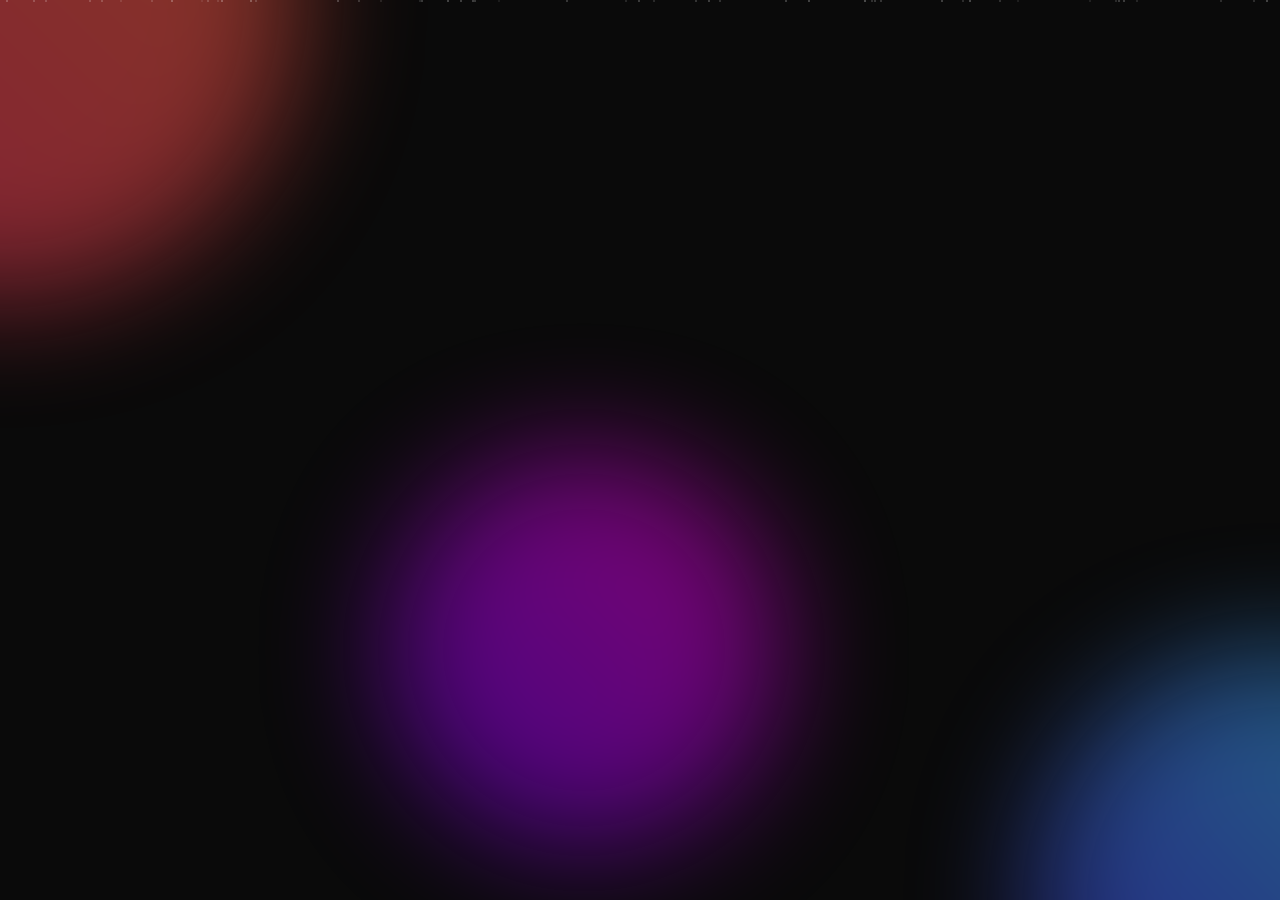
<file: login.html>
<!DOCTYPE html>
<html lang="en">

<head>
    <meta charset="UTF-8">
    <meta name="viewport" content="width=device-width, initial-scale=1.0">
    <title>Document</title>
    <!-- css -->
    <link rel="stylesheet" href="assets/css/bootstrap.min.css">
    <link rel="stylesheet" href="assets/css/style.css">
    <script src="assets/js/bootstrap.bundle.min.js"></script>
    <link href="https://cdnjs.cloudflare.com/ajax/libs/font-awesome/6.0.0/css/all.min.css" rel="stylesheet">
</head>

<body id="login">
    <div class="animated-background">
        <div class="gradient-sphere sphere-1"></div>
        <div class="gradient-sphere sphere-2"></div>
        <div class="gradient-sphere sphere-3"></div>
        <div class="particles" id="particles"></div>
    </div>

    <div class="login-container">
        <div class="login-header">
            <h1>Welcome Back</h1>
            <p>Sign in to continue your journey</p>
        </div>

        <form id="loginForm" onsubmit="return handleLogin(event)">
            <div class="form-group">
                <input 
                    type="email" 
                    class="form-input" 
                    id="email" 
                    placeholder="Email address"
                    required
                >
                <i class="input-icon fas fa-envelope"></i>
                <span class="error-message" id="emailError"></span>
            </div>

            <div class="form-group">
                <input 
                    type="password" 
                    class="form-input" 
                    id="password" 
                    placeholder="Password"
                    required
                >
                <i class="input-icon fas fa-lock"></i>
                <span class="error-message" id="passwordError"></span>
            </div>

            <button type="submit" class="submit-button">Sign In</button>
        </form>

        <div class="divider">
            <span>or continue with</span>
        </div>

        <div class="social-login">
            <button class="social-button" onclick="handleSocialLogin('google')">
                <i class="fab fa-google"></i>
            </button>
            <button class="social-button" onclick="handleSocialLogin('apple')">
                <i class="fab fa-apple"></i>
            </button>
            <button class="social-button" onclick="handleSocialLogin('github')">
                <i class="fab fa-github"></i>
            </button>
        </div>

        <div class="additional-options">
            <a href="#" onclick="handleForgotPassword()">Forgot password?</a>
            <p style="margin-top: 1rem">
                Don't have an account? 
                <a href="#" onclick="handleSignUp()">Sign up</a>
            </p>
        </div>
    </div>

    <!-- script -->

    <script>
                // Create floating particles
                function createParticles() {
            const container = document.getElementById('particles');
            const particleCount = 50;

            for (let i = 0; i < particleCount; i++) {
                const particle = document.createElement('div');
                particle.className = 'particle';
                
                particle.style.left = Math.random() * 100 + '%';
                particle.style.animationDelay = Math.random() * 8 + 's';
                particle.style.opacity = Math.random() * 0.5 + 0.2;
                
                container.appendChild(particle);
            }
        }

        // Handle form submission
        function handleLogin(event) {
            event.preventDefault();
            
            const email = document.getElementById('email');
            const password = document.getElementById('password');
            let isValid = true;

            // Reset error messages
            document.querySelectorAll('.error-message').forEach(elem => {
                elem.style.display = 'none';
            });

            // Validate email
            if (!isValidEmail(email.value)) {
                showError('emailError', 'Please enter a valid email address');
                isValid = false;
            }

            // Validate password
            if (password.value.length < 6) {
                showError('passwordError', 'Password must be at least 6 characters');
                isValid = false;
            }

            if (isValid) {
                // Simulated login success
                alert('Login successful! (Demo only)');
                document.getElementById('loginForm').reset();
            }

            return false;
        }

        // Email validation
        function isValidEmail(email) {
            return /^[^\s@]+@[^\s@]+\.[^\s@]+$/.test(email);
        }

        // Show error message
        function showError(elementId, message) {
            const errorElement = document.getElementById(elementId);
            errorElement.textContent = message;
            errorElement.style.display = 'block';
        }

        // Handle social login buttons
        function handleSocialLogin(provider) {
            alert(`${provider} login would be implemented here`);
        }

        // Handle forgot password
        function handleForgotPassword() {
            alert('Password reset would be implemented here');
        }

        // Handle sign up
        function handleSignUp() {
            alert('Sign up would be implemented here');
        }

        // Add mouse move effect for gradient spheres
        document.addEventListener('mousemove', (e) => {
            const spheres = document.querySelectorAll('.gradient-sphere');
            const x = e.clientX / window.innerWidth;
            const y = e.clientY / window.innerHeight;
            
            spheres.forEach((sphere, index) => {
                const speed = (index + 1) * 20;
                const xOffset = (0.5 - x) * speed;
                const yOffset = (0.5 - y) * speed;
                
                sphere.style.transform = `translate(${xOffset}px, ${yOffset}px) scale(${1 + (index * 0.1)})`;
            });
        });

        // Add smooth reveal animation for form elements
        document.addEventListener('DOMContentLoaded', () => {
            // Initialize particles
            createParticles();

            // Animate form elements
            const elements = document.querySelectorAll('.form-group, .submit-button, .divider, .social-login, .additional-options');
            elements.forEach((element, index) => {
                element.style.opacity = '0';
                element.style.transform = 'translateY(20px)';
                setTimeout(() => {
                    element.style.transition = 'all 0.6s ease-out';
                    element.style.opacity = '1';
                    element.style.transform = 'translateY(0)';
                }, 100 * index);
            });

            // Add input focus effects
            const inputs = document.querySelectorAll('.form-input');
            inputs.forEach(input => {
                input.addEventListener('focus', () => {
                    input.parentElement.classList.add('focused');
                });
                
                input.addEventListener('blur', () => {
                    if (!input.value) {
                        input.parentElement.classList.remove('focused');
                    }
                });
            });
        });

        // Add ripple effect to buttons
        document.querySelectorAll('.submit-button, .social-button').forEach(button => {
            button.addEventListener('click', function(e) {
                const rect = this.getBoundingClientRect();
                const x = e.clientX - rect.left;
                const y = e.clientY - rect.top;

                const ripple = document.createElement('div');
                ripple.style.position = 'absolute';
                ripple.style.width = '0';
                ripple.style.height = '0';
                ripple.style.background = 'rgba(255, 255, 255, 0.4)';
                ripple.style.borderRadius = '50%';
                ripple.style.transform = 'translate(-50%, -50%)';
                ripple.style.left = `${x}px`;
                ripple.style.top = `${y}px`;
                ripple.style.animation = 'ripple 0.6s ease-out';

                this.style.position = 'relative';
                this.style.overflow = 'hidden';
                this.appendChild(ripple);

                setTimeout(() => ripple.remove(), 600);
            });
        });
    </script>
</body>

</html>
</file>
<file: assets/css/style.css>
:root{
    --body-font:"poppins";
    --box-shadow: 4px 4px 20px #00000017, -4px -4px 20px #0000000a;
    --primary-color: #B12A26;
}
img{
    width: 100%;
}
body {
    font-family: var(--body-font);
    background-image: url(https://wallpapershome.com/images/wallpapers/macos-big-sur-1280x720-dark-wwdc-2020-22655.jpg);
    background-size: cover;
    background-position: center;
    display: flex;
    justify-content: center;
    align-items: center;
    flex-direction: column;
    padding: 2em;
    width: 100%;
    height: 100vh;
  }
  @media screen and (max-width: 480px) {
    body {
      padding: 0.8em;
    }
  }
  
  .video-bg {
    position: fixed;
    right: 0;
    top: 0;
    width: 100%;
    height: 100%;
  }
  .video-bg video {
    width: 100%;
    height: 100%;
    -o-object-fit: cover;
       object-fit: cover;
  }

  .app {
    background-color: white;
    max-width: 1350px;
    max-height: 860px;
    height: 90vh;
    display: flex;
    flex-direction: column;
    overflow-y: scroll;
    position: relative;
    width: 100%;
    border-radius: 14px;
    backdrop-filter: blur(20px);
    -webkit-backdrop-filter: blur(20px);
    font-size: 15px;
    font-weight: 500;
  }
  a.navbar-brand {
    margin: 0;
}
.search-bar {
    height: 58px;
    display: flex;
    width: 100%;
    max-width: 568px;
    padding-left: 16px;
    border-radius: 30px;
    box-shadow: var(--box-shadow);
}
  .search-bar input {
    width: 100%;
    height: 100%;
    border: none;
    background-color: var(--search-bg);
    border-radius: 4px;
    font-family: var(--body-font);
    font-size: 15px;
    font-weight: 500;
    padding: 0 20px 0 40px;
    box-shadow: 0 0 0 2px rgba(134, 140, 160, 0.02);
    background-image: url("../images/iconamoon_search-bold.svg");
    background-size: 14px;
    background-repeat: no-repeat;
    background-position: 16px 48%;
    color: #22222230;
  }
  .search-bar input::-moz-placeholder {
    font-family: var(--body-font);
    color: var(--inactive-color);
    font-size: 15px;
    font-weight: 500;
  }
  .search-bar input:-ms-input-placeholder {
    font-family: var(--body-font);
    color: var(--inactive-color);
    font-size: 15px;
    font-weight: 500;
  }
  .search-bar input::placeholder {
    font-family: var(--body-font);
    color: var(--inactive-color);
    font-size: 15px;
    font-weight: 500;
  }
  
  
  .notification svg {
    width: 22px;
    color: #f9fafb;
    flex-shrink: 0;
  }
  
  .notification {
    position: relative;
  }
  .notification-number {
    position: absolute;
    background-color: var(--primary-color);
    width: 16px;
    height: 16px;
    border-radius: 50%;
    font-size: 10px;
    display: flex;
    align-items: center;
    justify-content: center;
    color: #fff;
    right: -6px;
    top: -6px;
  }
  .notification + svg {
    margin-left: 22px;
  }
  @media screen and (max-width: 945px) {
    .notification + svg {
      display: none;
    }
  }
  .profile-img {
    width: 38px;
    height: 38px;
    border-radius: 5px;
    object-fit: cover;
    margin-right: 22px;
}
.user-profile-hp {
    display: flex;
    align-items: center;
}
.admin-name-data p {
    margin: 0;
}
.hp-flex-need {
    display: flex;
    align-items: center;
}
.hp-profile-bg {
    padding: 10px 20px;
    box-shadow: var(--box-shadow);
    border-radius: 5px;
}
.dropdown-toggle::after {
margin-left: 20px;
}
.hp-header {
    display: flex;
    justify-content: space-between;
    align-items: center;
    width: 100%;
    gap: 30px;
}
.icard-section {
    box-shadow: inset #00000016 2px 2px 4px, inset #00000016 -2px -2px 4px, 0px 4px 10px #0000001a;
    border-radius: 5px;
    background-image: url(../images/icard_design_bg_1.svg);
}
.Department {
    text-align: center;
    font-size: 24px;
}
.icard-section {
    box-shadow: inset #00000016 2px 2px 4px, inset #00000016 -2px -2px 4px, 0px 4px 10px #0000001a;
    border-radius: 5px;
    background-image: url(../images/icard_design_bg_1.svg);
    background-position: top;
    background-size: 100%;
    background-repeat: no-repeat;
}
.image-section img {
    width: 50%;
}
.image-section {
    display: flex;
    justify-content: center;
    position: relative;
    margin-top: 60px;
}
img.user-image {
    z-index: 1;
    width: 40%;
    padding: 30px;
    background: #D9D9D9;
    border-radius: 100%;
    margin-top: 70px;
}
img.user-image-bg {
    position: absolute;
}
.user-detail {
    text-align: center;
    z-index: 1;
    position: relative;
    margin-top: 20px;
}
.destination-user h4 {
    background: linear-gradient(45deg, #B12A26, #390BC4);
    display: inline-block;
    padding: 5px 50px;
    border-radius: 30px;
    color: white;
}
.hp-look-table {
    display: flex;
    justify-content: center;
    text-align: justify;
}
tbody.table-hp th {
    font-weight: 500;
    font-size: 18px;
}
tbody.table-hp td {
    font-size: 18px;
    color: #00000050;
}
tbody.table-hp td, tbody.table-hp th {
    border: none;
}
.content-user-application-section {
    box-shadow: inset #00000016 2px 2px 4px, inset #00000016 -2px -2px 4px, 0px 4px 10px #0000001a;
    border-radius: 5px;
    padding: 20px;
}
.number-with-image img {
    width: 56px;
    margin: 10px 20px;
}
.number-with-image {
    display: flex;
    align-items: center;
    border-radius: 0 40px 40px 0;
    width: 160px;
    box-shadow: inset #25252540 -2px -2px 4px, inset #6a6a6a40 2px 2px 4px;
    justify-content: space-around;
}
.number-with-image p {
    margin: 0 0 0 20px;
    font-size: 30px;
    color: white;
}
.number-box {
    position: absolute;
    top: 0;
    padding: 10px;
    border-radius: 0 0 20px 20px;
    left: 10px;
    height: 40px;
    color: white;
}
.user-application {
    padding: 20px 0;
    display: flex;
    align-items: center;
    box-shadow: var(--box-shadow);
    /* margin-bottom: 20px; */
    position: relative;
    justify-content: flex-end;
}
.right-side {
    text-align: end;
    margin-right: 15px;
}
.imageandtext h4 {
    margin-top: 15px;
}
.applications-content {
    padding: 0 20px;
}
.user-application:nth-child(even) {
    display: flex;
    flex-direction: row-reverse;
}
.user-application:nth-child(even) .number-with-image {
    border-radius: 40px 0 0 40px;
}
@media screen and (max-width: 1024px) {
    
    .content-user-application-section .row {
        gap: 20px;
    }
}
@media screen and (max-width: 769px) {
    
    .user-application:nth-child(even) .number-with-image {
        border-radius: 0 40px 40px 0;
    }
  }

  @media screen and (max-width: 430px) {
    .admin-name-data {
        display: none;
    }
    img.profile-img {
        margin-right: 0;
    }
    .search-bar{
        display: none;
    }
  }

  /* login page design */

  .animated-background {
    position: fixed;
    top: 0;
    left: 0;
    width: 100%;
    height: 100%;
    z-index: 0;
    overflow: hidden;
}

.gradient-sphere {
    position: absolute;
    border-radius: 50%;
    filter: blur(60px);
    opacity: 0.5;
    animation: moveSphere 20s infinite ease-in-out;
}

.sphere-1 {
    width: 600px;
    height: 600px;
    background: linear-gradient(45deg, #ff3366, #ff6b3d);
    top: -300px;
    left: -300px;
    animation-delay: -5s;
}

.sphere-2 {
    width: 500px;
    height: 500px;
    background: linear-gradient(45deg, #4433ff, #3dceff);
    bottom: -250px;
    right: -250px;
    animation-delay: -2s;
}

.sphere-3 {
    width: 400px;
    height: 400px;
    background: linear-gradient(45deg, #7400ff, #ff00d4);
    top: 50%;
    left: 30%;
    animation-delay: -8s;
}

@keyframes moveSphere {
    0%, 100% {
        transform: translate(0, 0) rotate(0deg) scale(1);
    }
    25% {
        transform: translate(100px, 50px) rotate(90deg) scale(1.1);
    }
    50% {
        transform: translate(50px, 100px) rotate(180deg) scale(1);
    }
    75% {
        transform: translate(-50px, 50px) rotate(270deg) scale(0.9);
    }
}

.particles {
    position: absolute;
    width: 100%;
    height: 100%;
    z-index: 1;
}

.particle {
    position: absolute;
    width: 2px;
    height: 2px;
    background: rgba(255, 255, 255, 0.5);
    border-radius: 50%;
    animation: floatParticle 8s infinite linear;
}

@keyframes floatParticle {
    0% {
        transform: translateY(100vh) scale(0);
        opacity: 0;
    }
    50% {
        opacity: 1;
    }
    100% {
        transform: translateY(-100vh) scale(1);
        opacity: 0;
    }
}

.login-container {
    position: relative;
    z-index: 2;
    width: 100%;
    max-width: 440px;
    background: rgba(255, 255, 255, 0.1);
    backdrop-filter: blur(20px);
    border: 1px solid rgba(255, 255, 255, 0.2);
    border-radius: 24px;
    padding: 3rem;
    color: white;
    box-shadow: 0 25px 50px -12px rgba(0, 0, 0, 0.25);
    overflow: hidden;
    transform: translateY(20px);
    opacity: 0;
    animation: slideIn 0.6s ease-out forwards;
}

.login-container::before {
    content: '';
    position: absolute;
    top: 0;
    left: -100%;
    width: 200%;
    height: 100%;
    background: linear-gradient(
        to right,
        transparent,
        rgba(255, 255, 255, 0.1),
        transparent
    );
    transform: skewX(-15deg);
    transition: 0.5s;
}

.login-container:hover::before {
    left: 100%;
}

@keyframes slideIn {
    to {
        transform: translateY(0);
        opacity: 1;
    }
}

.login-header {
    text-align: center;
    margin-bottom: 10px;
}

.login-header h1 {
    font-size: 2.5rem;
    font-weight: 700;
    margin-bottom: 0.5rem;
    background: linear-gradient(45deg, #fff, #ccc);
    -webkit-background-clip: text;
    -webkit-text-fill-color: transparent;
}

.login-header p {
    color: rgba(255, 255, 255, 0.7);
    font-size: 1rem;
}

.form-group {
    position: relative;
    margin-bottom: 1.5rem;
}

.form-input {
    width: 100%;
    padding: 1rem 1rem 1rem 3rem;
    background: rgba(255, 255, 255, 0.05);
    border: 1px solid rgba(255, 255, 255, 0.1);
    border-radius: 12px;
    font-size: 1rem;
    color: white;
    transition: all 0.3s ease;
}

.form-input::placeholder {
    color: rgba(255, 255, 255, 0.4);
}

.form-input:focus {
    outline: none;
    border-color: rgba(255, 255, 255, 0.3);
    background: rgba(255, 255, 255, 0.1);
    box-shadow: 0 0 0 4px rgba(255, 255, 255, 0.05);
}

.input-icon {
    position: absolute;
    left: 1rem;
    top: 50%;
    transform: translateY(-50%);
    color: rgba(255, 255, 255, 0.4);
    transition: color 0.3s ease;
}

.form-input:focus + .input-icon {
    color: white;
}

.submit-button {
    width: 100%;
    padding: 1rem;
    background: white;
    color: black;
    border: none;
    border-radius: 12px;
    font-size: 1rem;
    font-weight: 600;
    cursor: pointer;
    transition: all 0.3s ease;
    position: relative;
    overflow: hidden;
}

.submit-button::before {
    content: '';
    position: absolute;
    top: 0;
    left: -100%;
    width: 100%;
    height: 100%;
    background: linear-gradient(
        to right,
        transparent,
        rgba(255, 255, 255, 0.8),
        transparent
    );
    transition: 0.5s;
}

.submit-button:hover {
    transform: translateY(-2px);
    box-shadow: 0 10px 20px rgba(0, 0, 0, 0.2);
}

.submit-button:hover::before {
    left: 100%;
}

.social-login {
    display: flex;
    justify-content: center;
    gap: 1rem;
    margin: 10px 0;
}

.social-button {
    width: 50px;
    height: 50px;
    border: 1px solid rgba(255, 255, 255, 0.1);
    border-radius: 12px;
    background: rgba(255, 255, 255, 0.05);
    color: white;
    font-size: 1.2rem;
    display: flex;
    align-items: center;
    justify-content: center;
    cursor: pointer;
    transition: all 0.3s ease;
    position: relative;
    overflow: hidden;
}

.social-button::before {
    content: '';
    position: absolute;
    width: 100%;
    height: 100%;
    background: rgba(255, 255, 255, 0.1);
    transform: translateY(100%);
    transition: 0.3s ease;
}

.social-button:hover {
    transform: translateY(-3px);
    border-color: rgba(255, 255, 255, 0.3);
}

.social-button:hover::before {
    transform: translateY(0);
}

.divider {
    display: flex;
    align-items: center;
    margin: 10px 0;
    color: rgba(255, 255, 255, 0.4);
}

.divider::before,
.divider::after {
    content: '';
    flex: 1;
    border-bottom: 1px solid rgba(255, 255, 255, 0.1);
}

.divider span {
    padding: 0 1rem;
    font-size: 0.9rem;
}

.additional-options {
    text-align: center;
    font-size: 0.9rem;
    color: rgba(255, 255, 255, 0.6);
}

.additional-options a {
    color: white;
    text-decoration: none;
    transition: opacity 0.3s ease;
}

.additional-options a:hover {
    opacity: 0.8;
}
.imageandtext img {
    width: 50px;
}
.imageandtext {
    display: flex;
    flex-direction: column;
    align-items: center;
    padding: 10px;
    box-shadow: 2px 2px 10px #8080809c;
    position: absolute;
    top: -10%;
    left: 10%;
}
.right-side h4 {
    margin-top: 30px;
}
.error-message {
    color: #ff4477;
    font-size: 0.85rem;
    margin-top: 0.5rem;
    display: none;
    animation: fadeIn 0.3s ease;
}

@keyframes fadeIn {
    from { opacity: 0; transform: translateY(-10px); }
    to { opacity: 1; transform: translateY(0); }
}

@keyframes ripple {
    to {
        width: 300px;
        height: 300px;
        opacity: 0;
    }
}

@media (max-width: 480px) {
    .login-container {
        margin: 1rem;
        padding: 2rem;
    }

    .login-header h1 {
        font-size: 2rem;
    }
}
#login{
    min-height: 100vh;
    display: flex;
    justify-content: center;
    align-items: center;
    background: #0a0a0a;
    position: relative;
    overflow: hidden;
}
</file>
